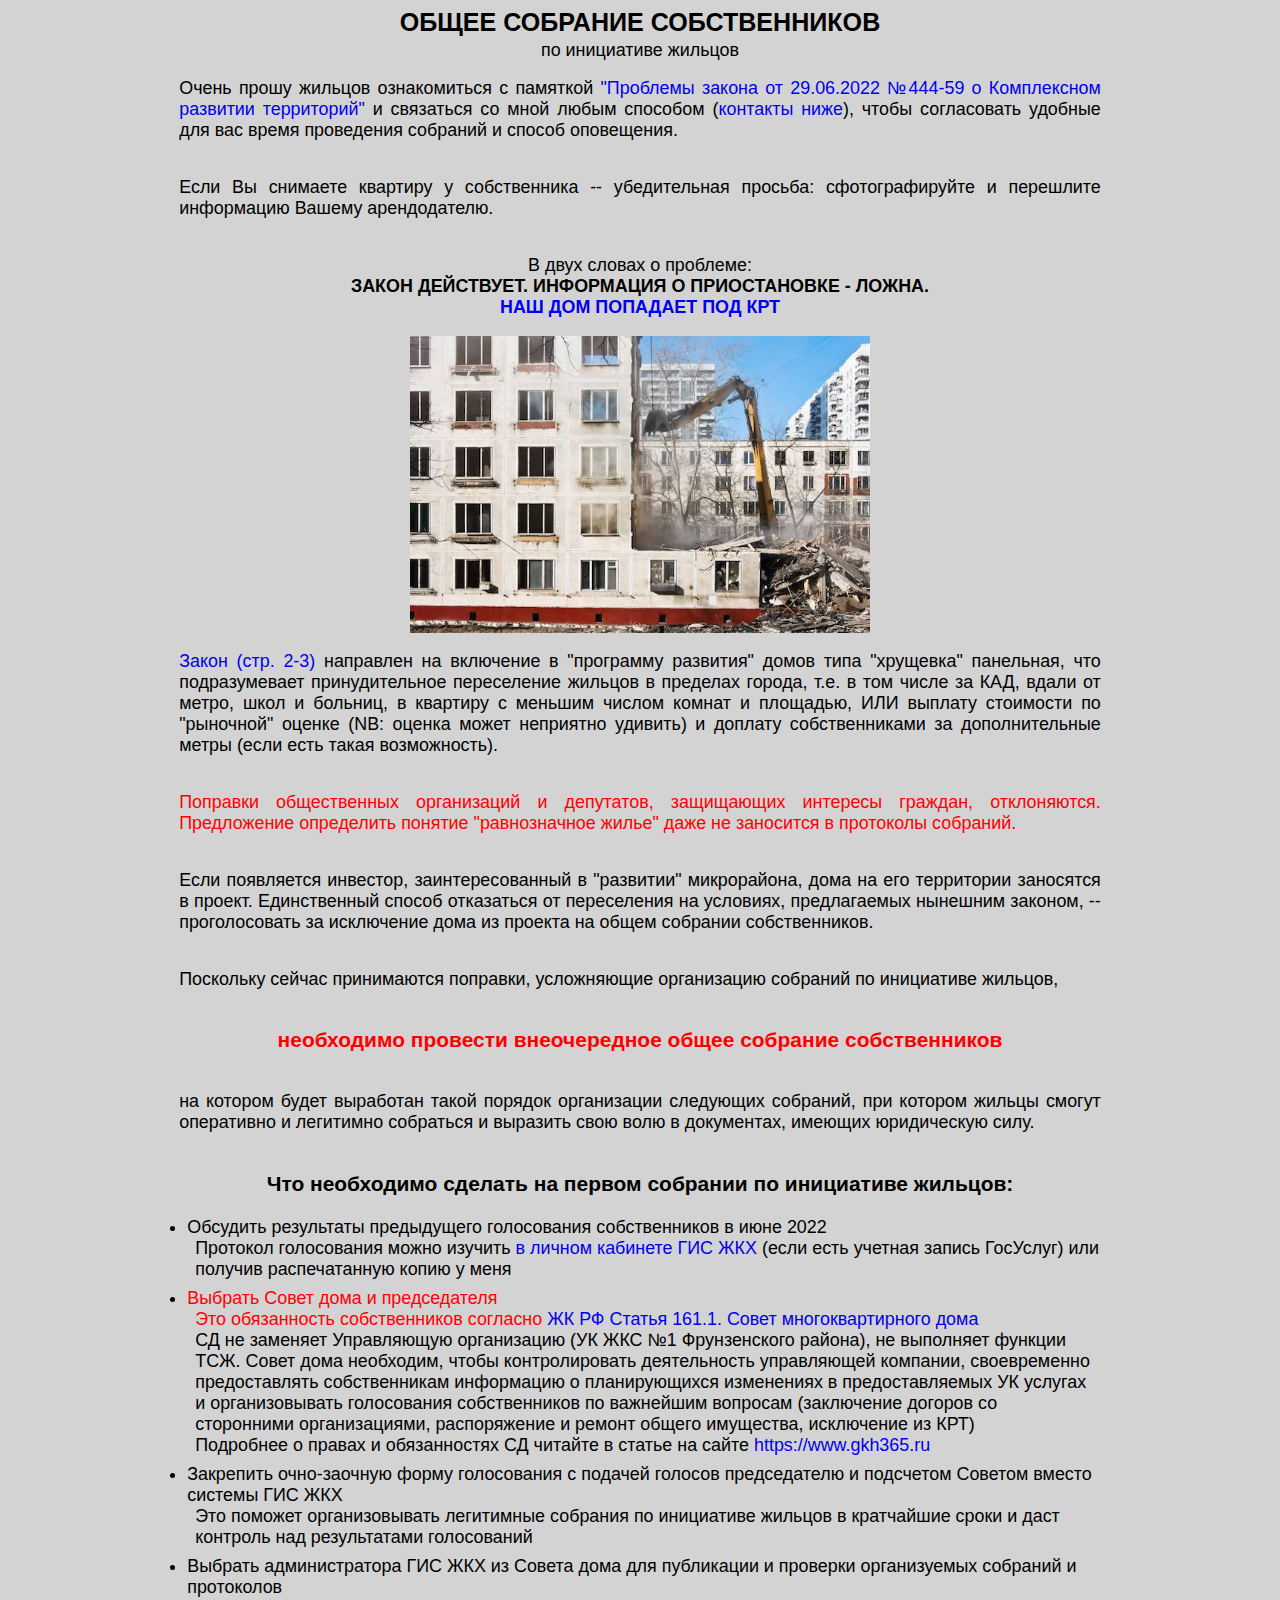
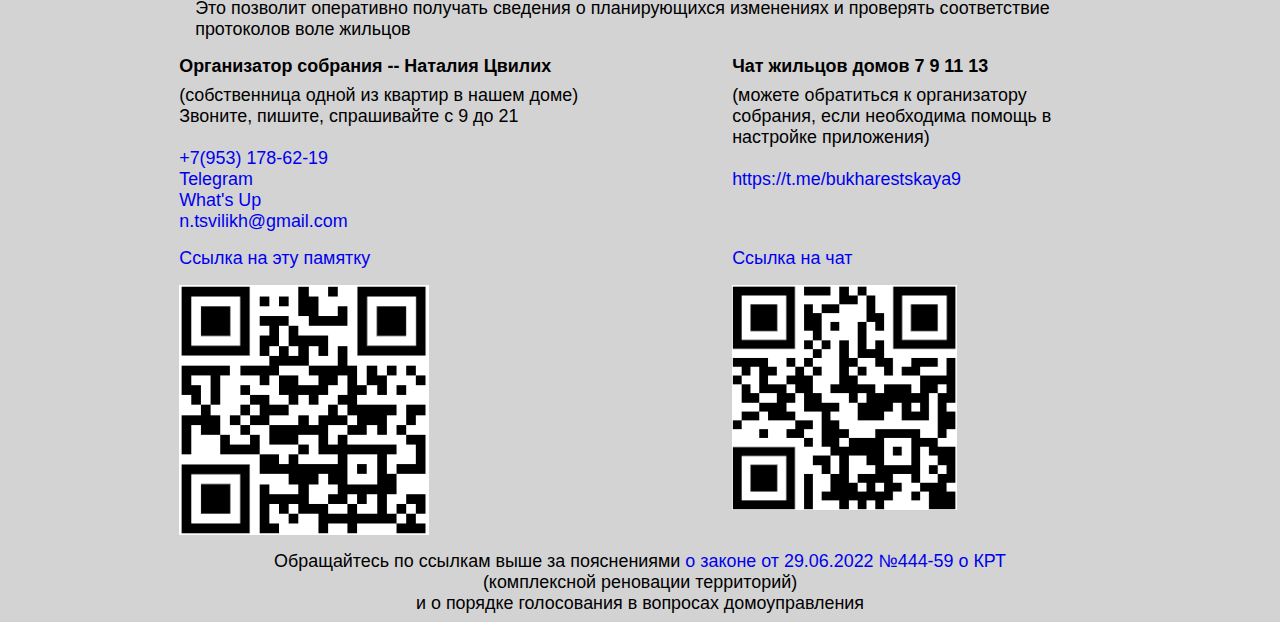
<file: index.html>
<html>
  <head>
    <link rel="stylesheet" href="style.css" />
    <title>ОСС МКД Бухарестская</title>
  </head>
  <body>
    <header>
      <h2>ОБЩЕЕ СОБРАНИЕ СОБСТВЕННИКОВ</h2>
      <div>по инициативе жильцов</div>
    </header>

    <main>
      <section>
        <p>
          Очень прошу жильцов ознакомиться с памяткой
          <a href="note.html"
            >"Проблемы закона от 29.06.2022 №444-59 о Комплексном развитии
            территорий"</a
          >
          и связаться со мной любым способом (<a href="#contacts"
            >контакты ниже</a
          >), чтобы согласовать удобные для вас время проведения собраний и
          способ оповещения.
        </p>

        <p>
          Если Вы снимаете квартиру у собственника -- убедительная просьба:
          сфотографируйте и перешлите информацию Вашему арендодателю.
        </p>

        <p class="center">
          В двух словах о проблеме:<br /><strong
            >ЗАКОН ДЕЙСТВУЕТ. ИНФОРМАЦИЯ О ПРИОСТАНОВКЕ - ЛОЖНА. 
          <br /> <a href="https://gorod.gov.spb.ru/facilities/111655/info/">НАШ ДОМ ПОПАДАЕТ ПОД КРТ</a></strong>
        </p>

        <img class="snos" src="snos.jpg" />

        <p>
          <a href="http://publication.pravo.gov.ru/Document/View/7800202207040011?index=1&rangeSize=1">Закон (стр. 2-3)</a> направлен на включение в "программу развития" 
          домов типа "хрущевка" панельная, что подразумевает принудительное переселение жильцов в
          пределах города, т.е. в том числе за КАД, вдали от метро, школ и
          больниц, в квартиру с меньшим числом комнат и площадью, ИЛИ выплату стоимости по "рыночной" оценке (NB: оценка может неприятно удивить)
          и доплату собственниками за дополнительные метры (если есть такая возможность).
        </p>

        <p class="redtext">
          Поправки общественных организаций и депутатов, защищающих интересы
          граждан, отклоняются. Предложение определить понятие "равнозначное
          жилье" даже не заносится в протоколы собраний.
        </p>

        <p>
          Если появляется инвестор, заинтересованный в "развитии" микрорайона,
          дома на его территории заносятся в проект. Единственный способ
          отказаться от переселения на условиях, предлагаемых нынешним законом,
          -- проголосовать за исключение дома из проекта на общем собрании
          собственников.
        </p>

        <p>
          Поскольку сейчас принимаются поправки, усложняющие организацию
          собраний по инициативе жильцов,
        </p>

        <h3 class="redtext">
          необходимо провести внеочередное общее собрание собственников
        </h3>

        <p>
          на котором будет выработан такой порядок организации следующих
          собраний, при котором жильцы смогут оперативно и легитимно собраться и
          выразить свою волю в документах, имеющих юридическую силу.
        </p>
      </section>

      <section class="print-pagebreak">
        <h3>
          Что необходимо сделать на первом собрании по инициативе жильцов:
        </h3>

        <ul>
          <li>
            <dt>
              Обсудить результаты предыдущего голосования собственников в июне
              2022
            </dt>
            <dd>
              Протокол голосования можно изучить
              <a
                href="https://my.dom.gosuslugi.ru/citizen-cabinet/#!/voting/search?activeTab=3"
                >в личном кабинете ГИС ЖКХ</a
              >
              (если есть учетная запись ГосУслуг) или получив распечатанную
              копию у меня
            </dd>
          </li>
          <li>
            <dt class="redtext">Выбрать Совет дома и председателя</dt>
            <dd>
              <span class="redtext">Это обязанность собственников согласно</span>
              <a
                href="http://www.consultant.ru/document/cons_doc_LAW_51057/fe1095085dbcbb2eb7403182d06c8120a5ca8804/"
                >ЖК РФ Статья 161.1. Совет многоквартирного дома</a
              >
              <br />
              СД не заменяет Управляющую организацию (УК ЖКС №1 Фрунзенского
              района), не выполняет функции ТСЖ. Совет дома необходим, чтобы
              контролировать деятельность управляющей компании, своевременно
              предоставлять собственникам информацию о планирующихся изменениях
              в предоставляемых УК услугах и организовывать голосования
              собственников по важнейшим вопросам (заключение догоров со
              сторонними организациями, распоряжение и ремонт общего имущества,
              исключение из КРТ)
              <br />
              Подробнее о правах и обязанностях СД читайте в статье на сайте
              <a
                href="https://www.gkh365.ru/blog/blog4/sovet-mkd-rol-status-vozmozhnosti-i-otvetstvennost/"
                >https://www.gkh365.ru</a
              >
            </dd>
          </li>
          <li>
            <dt>
              Закрепить очно-заочную форму голосования с подачей голосов
              председателю и подсчетом Советом вместо системы ГИС ЖКХ
            </dt>
            <dd>
              Это поможет организовывать легитимные собрания по инициативе
              жильцов в кратчайшие сроки и даст контроль над результатами
              голосований
            </dd>
          </li>
          <li>
            <dt>
              Выбрать администратора ГИС ЖКХ из Совета дома для публикации и
              проверки организуемых собраний и протоколов
            </dt>
            <dd>
              Это позволит оперативно получать сведения о планирующихся
              изменениях и проверять соответствие протоколов воле жильцов
            </dd>
          </li>
        </ul>
      </section>

      <section id="contacts">
        <div class="links">
          <div class="me">
            <h4>Организатор собрания -- Наталия Цвилих</h4>
            <div>(собственница одной из квартир в нашем доме)</div>
            <div>Звоните, пишите, спрашивайте с 9 до 21</div>

            <br />

            <a href="tel:+79531786219">+7(953) 178-62-19</a>

            <a href="https://t.me/Nnnnn31>Telegram">Telegram</a>

            <a
              href="whatsapp://send?abid=79531786219&text=ОСС%2C%20МКД%2C%20Бухарестская"
              >What's Up</a
            >

            <a href="mailto: n.tsvilikh@gmail.com&subject=ОСС МКД Бухарестская"
              >n.tsvilikh@gmail.com</a
            >
          </div>

          <div class="home">
            <h4>Чат жильцов домов 7 9 11 13</h4>
            <div>
              (можете обратиться к организатору собрания, если необходима помощь
              в настройке приложения)
            </div>

            <br />

            <a href="https://t.me/bukharestskaya9"
              >https://t.me/bukharestskaya9</a
            >
          </div>
        </div>

        <div class="qr">
          <div class="me">
            <a href="https://tcvilikh.github.io">Ссылка на эту памятку</a>
            <img src="note.png" />
          </div>

          <div class="home">
            <a href="https://t.me/bukharestskaya9">Ссылка на чат</a>
            <img src="chat.png" />
          </div>
        </div>

        <div>
          Обращайтесь по ссылкам выше за пояснениями
          <a
            href="http://publication.pravo.gov.ru/Document/View/7800202207040011"
            >о законе от 29.06.2022 №444-59 о КРТ</a
          >
        </div>
        <div>(комплексной реновации территорий)</div>
        <div>и о порядке голосования в вопросах домоуправления</div>
      </section>
    </main>
  </body>
</html>
</file>
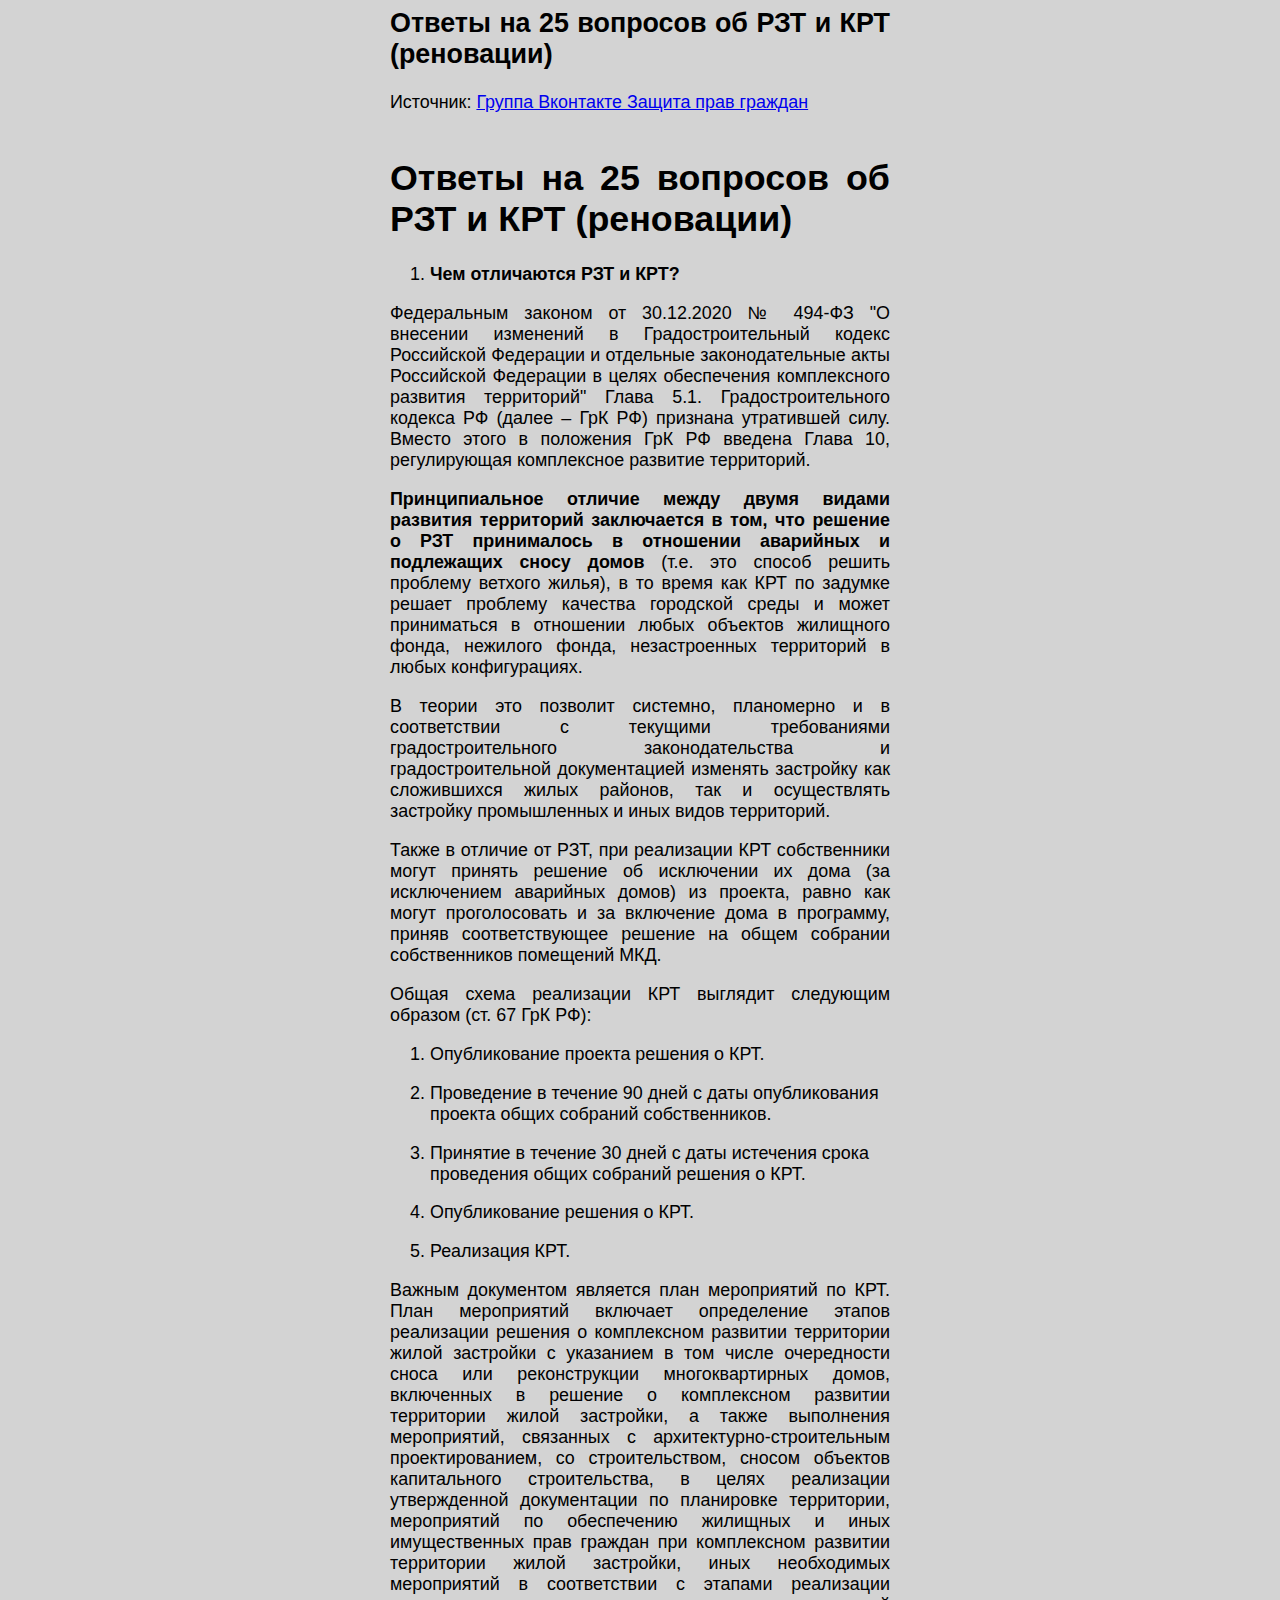
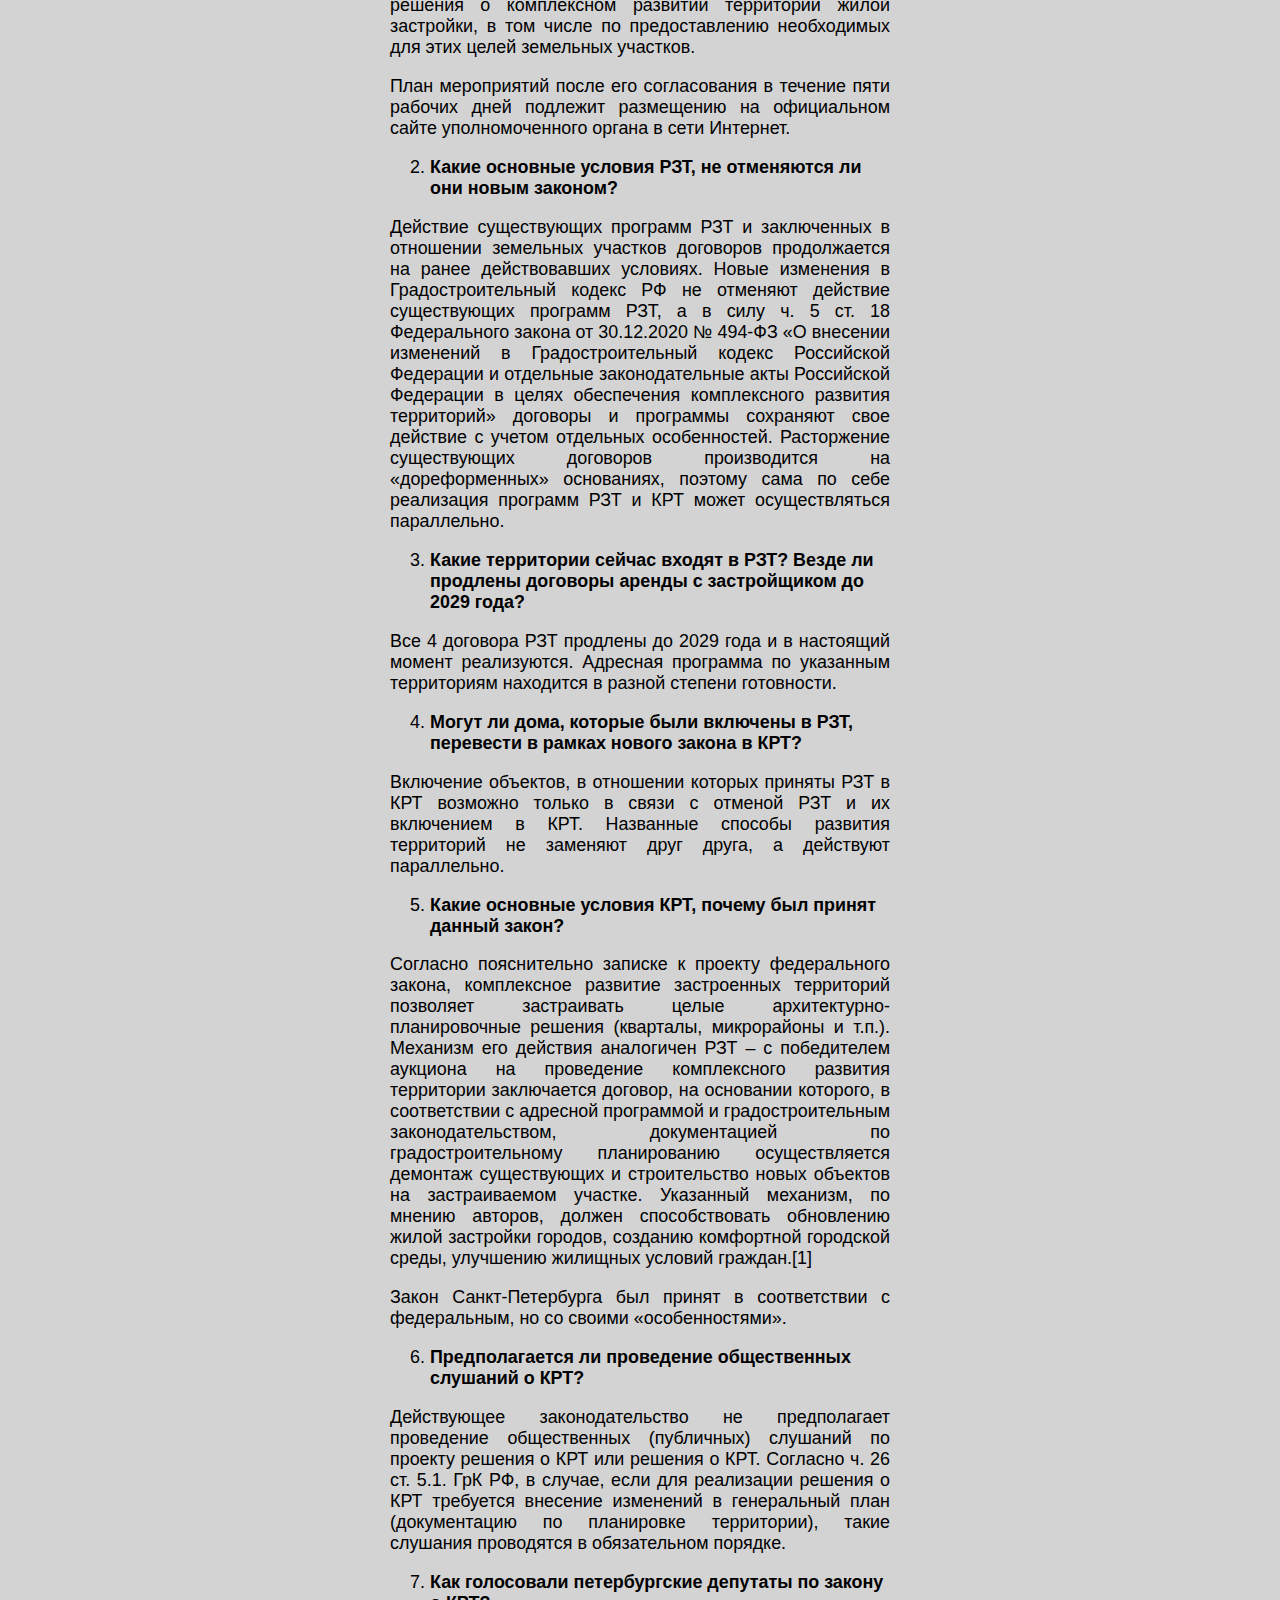
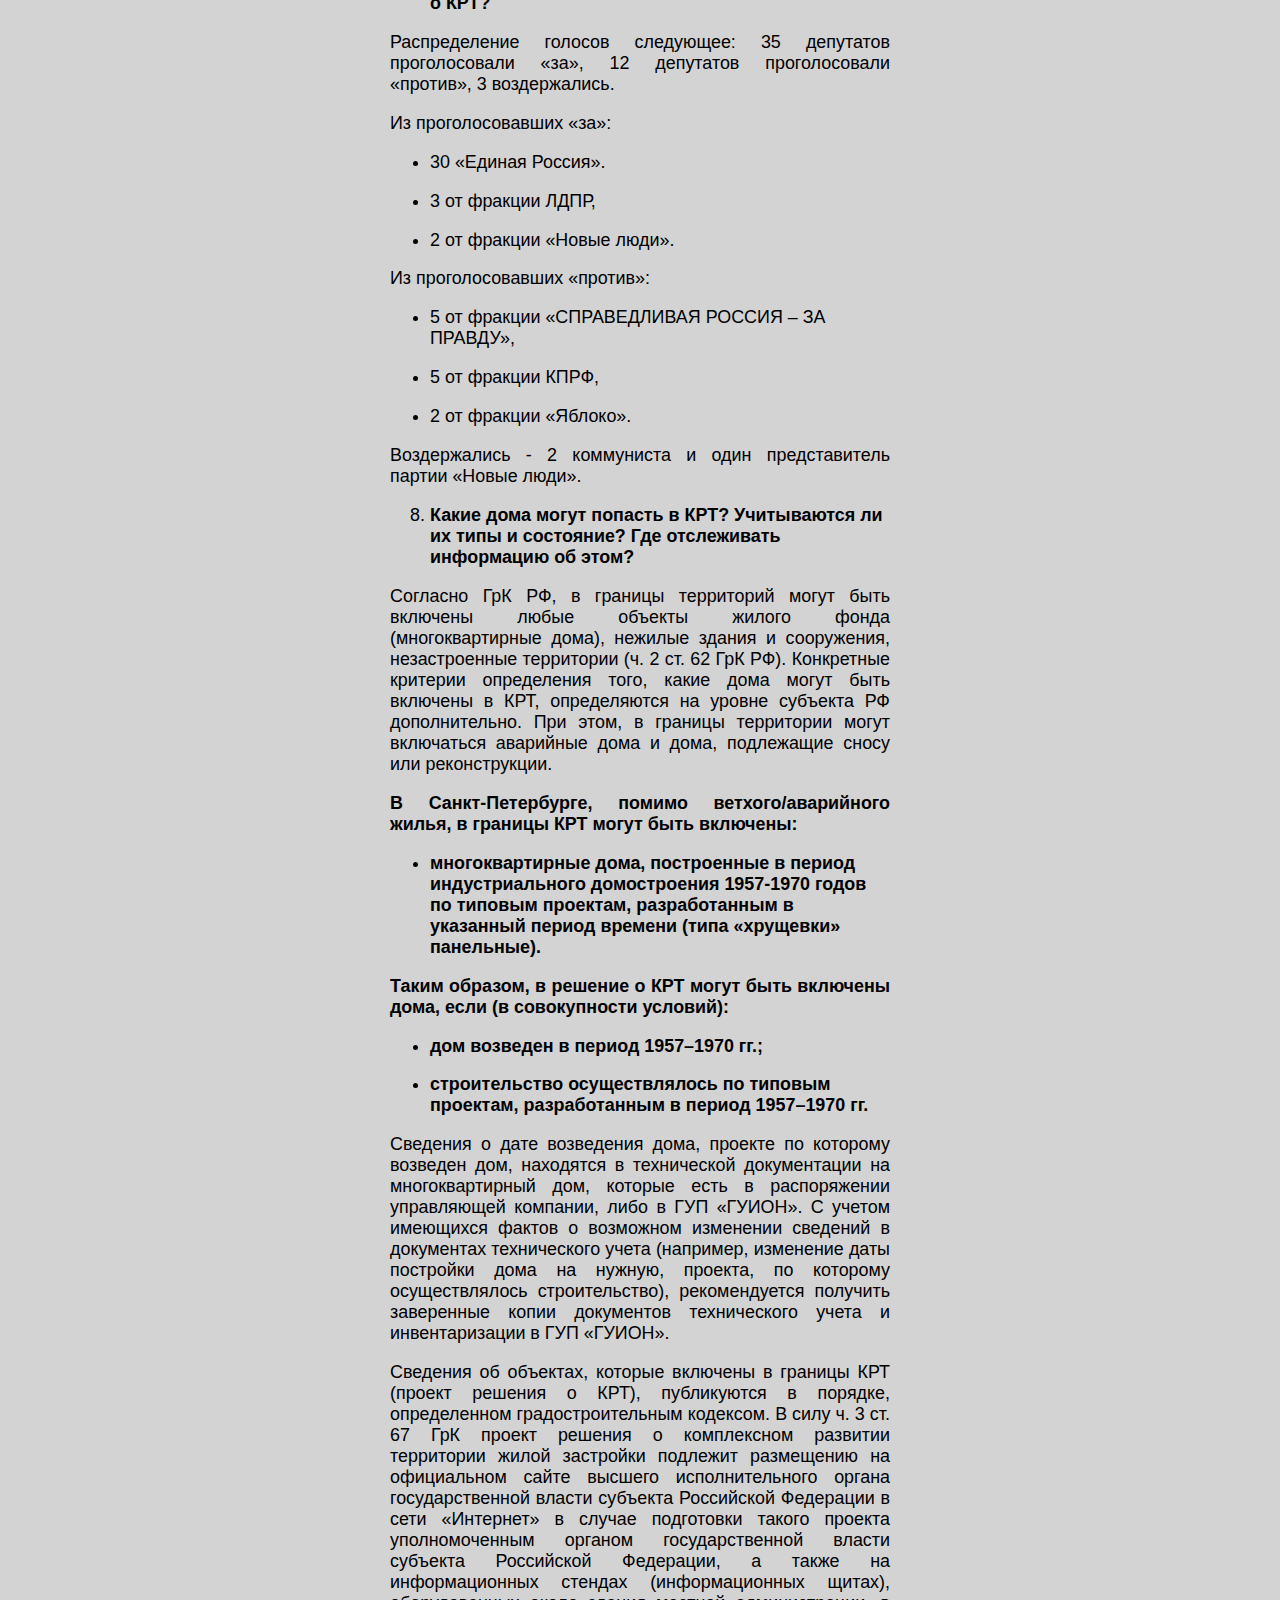
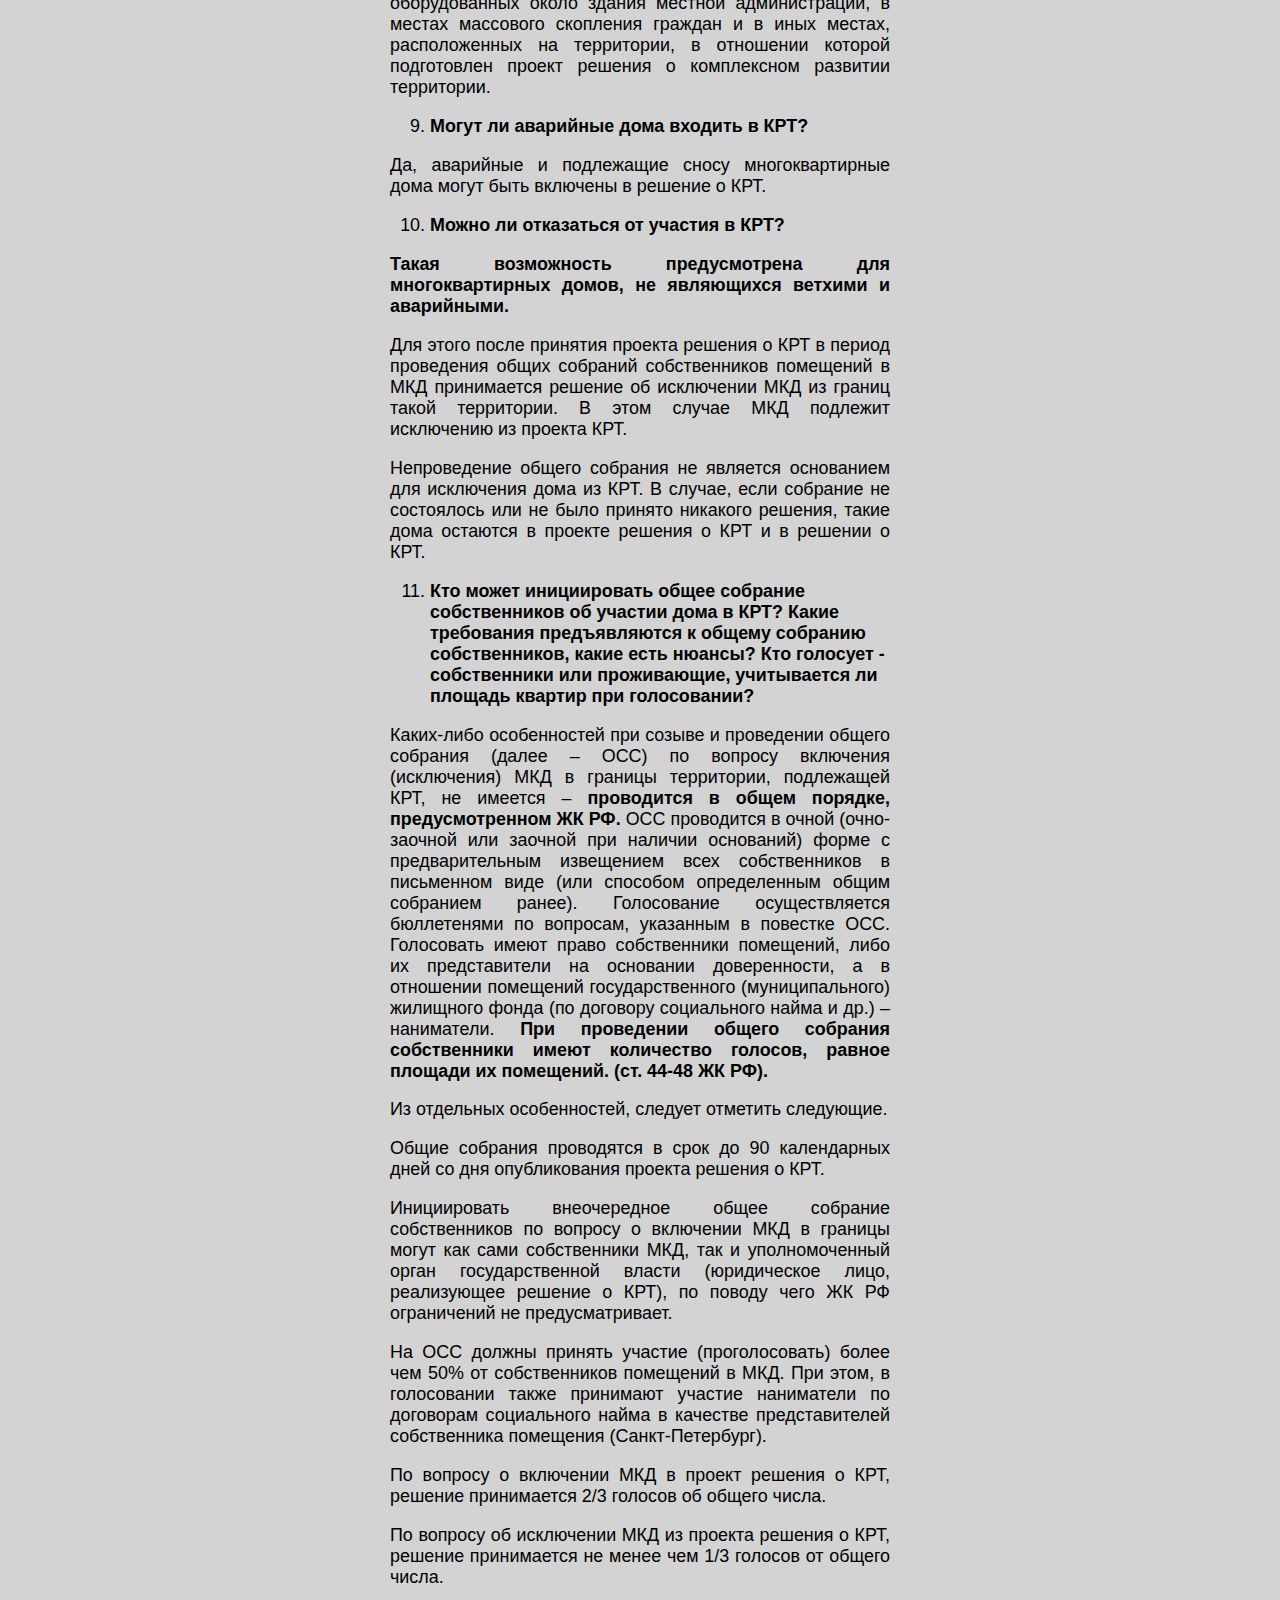
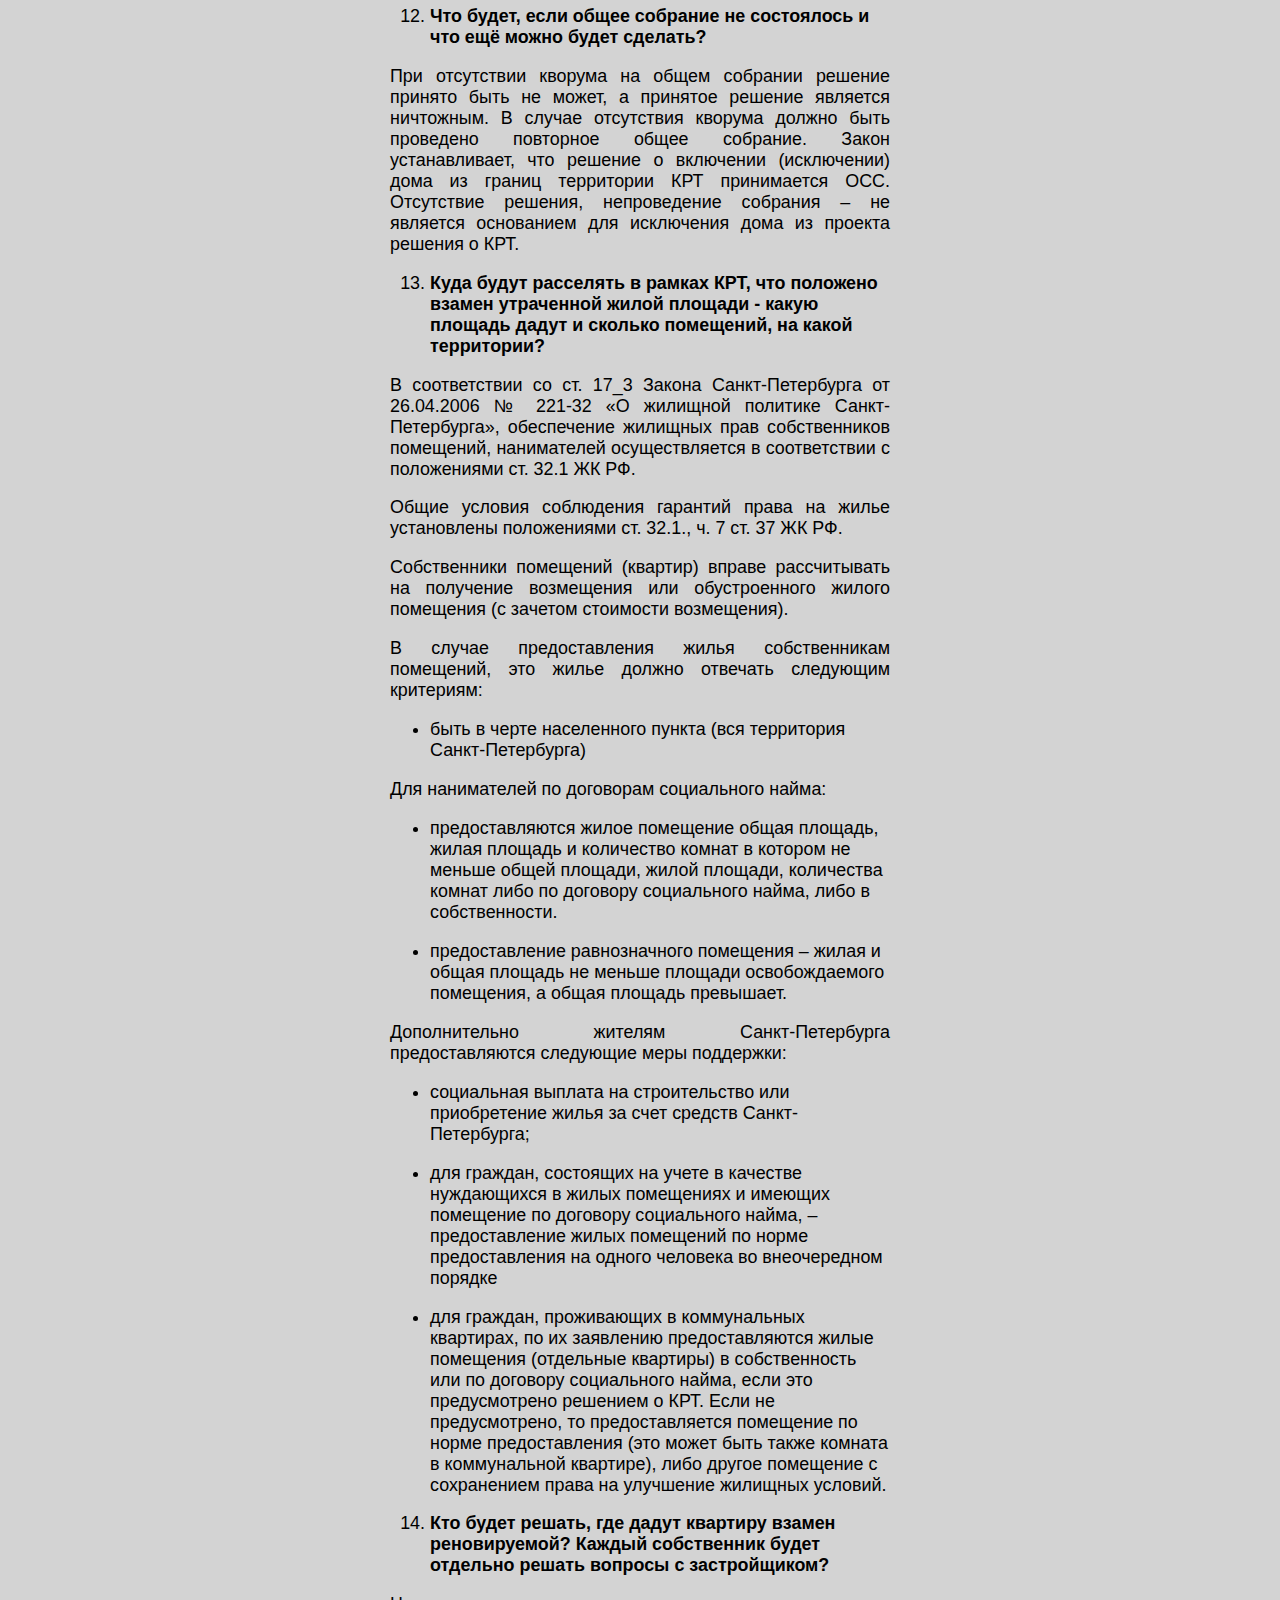
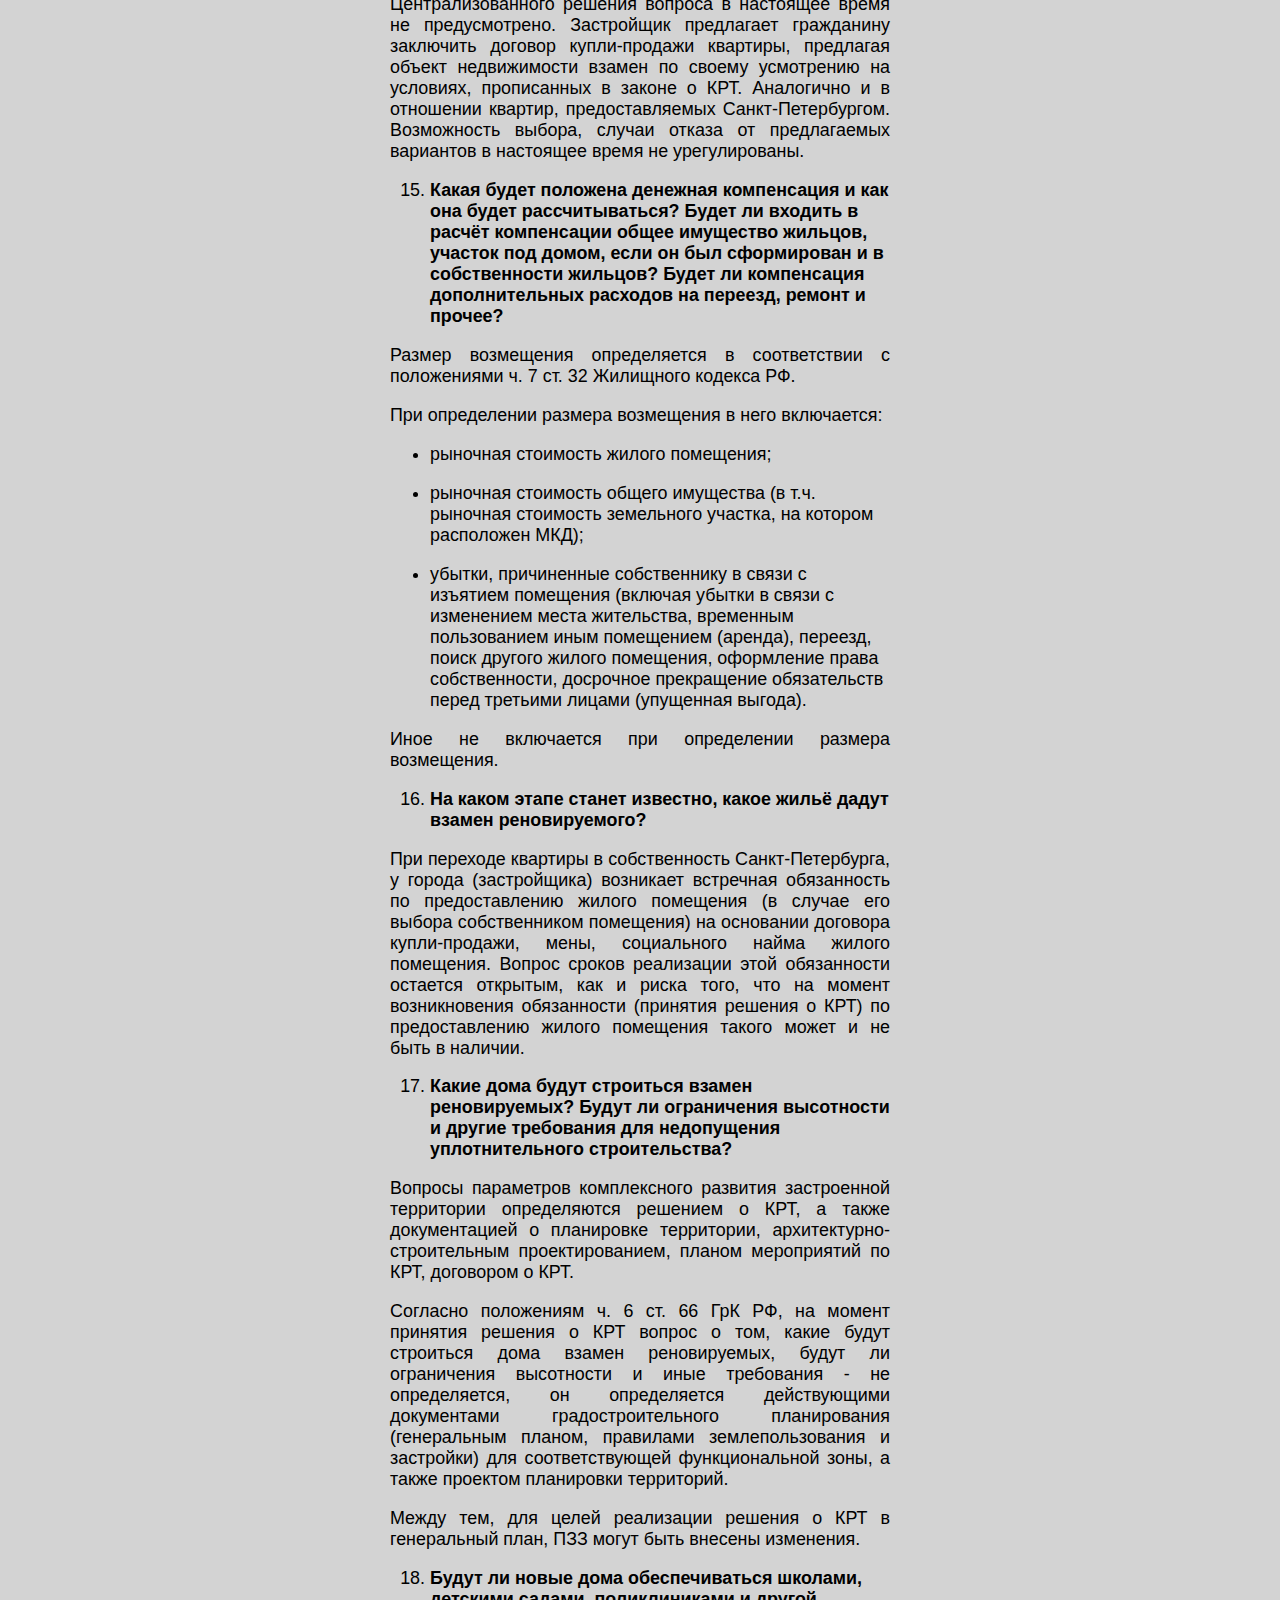
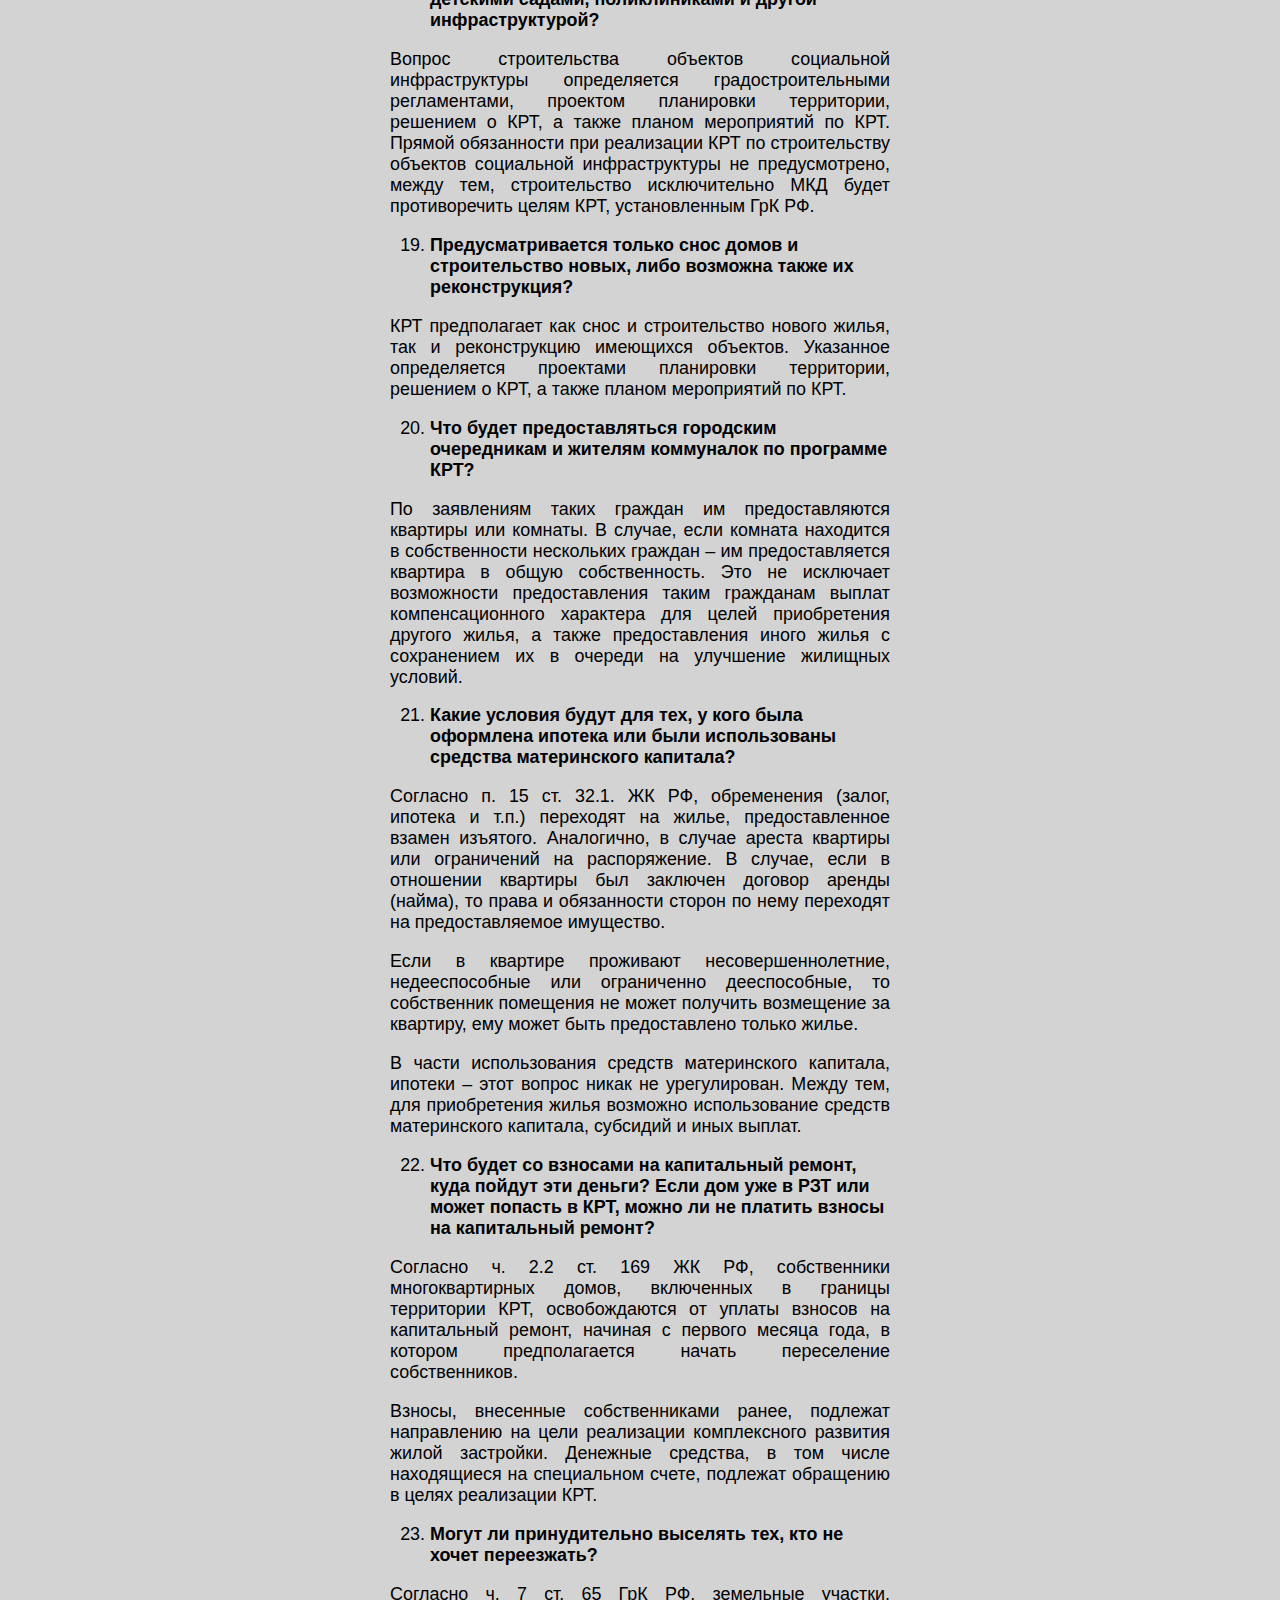
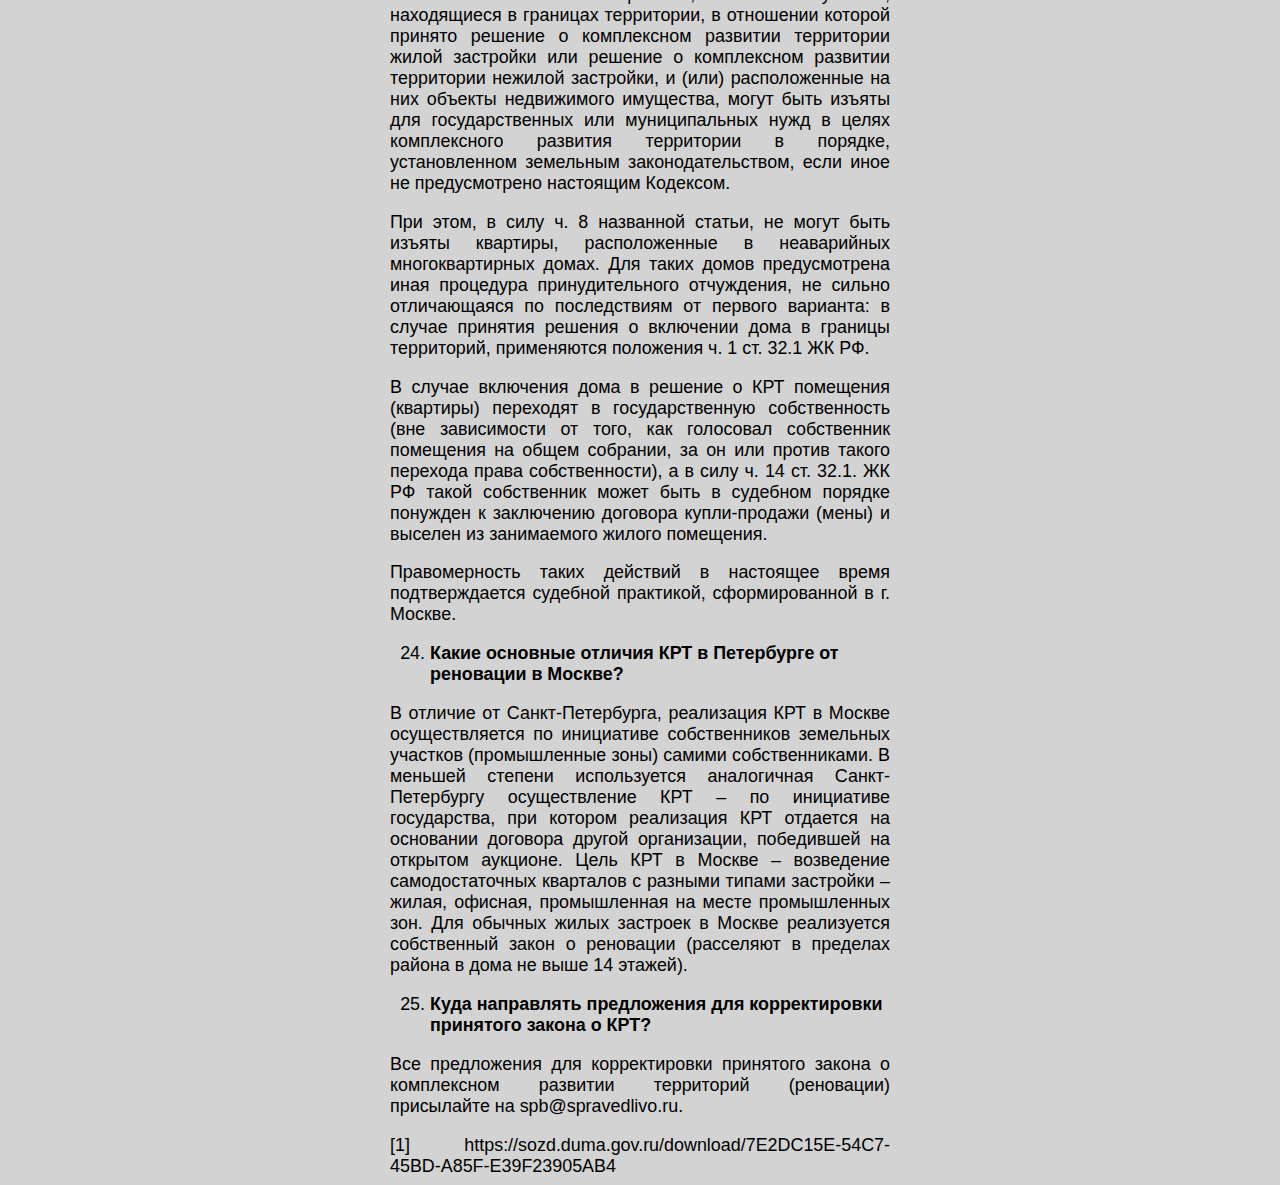
<file: note.html>
<html>
  <head>
<style>

body {
  margin: auto;
  padding: 0.5rem;
  max-width: 500px;
  background-color: #d3d3d3;
  text-align: justify;
  font-family: Arial, Helvetica, sans-serif;
  font-size: 3.4vw;
}
@media (min-width: 500px) {
  body {
    font-size: 1.4vw;
  }
}
header {
  margin-block-end: 0rem;
}
li {
  text-align: left;
}
</style>
    <title>ОСС МКД Бухарестская</title>
  </head>
  <body>
    <header>
      <h2>Ответы на 25 вопросов об РЗТ и КРТ (реновации)</h2>
      <div>
        Источник:
        <a href="https://vk.com/@czpgspb-otvety-na-25-voprosov-ob-rzt-i-krt-renovacii">Группа Вконтакте Защита прав граждан</a>
      </div>
      <br />
    </header>

    <main>
      
         
        <div
          class="article article_view"
          id="article_view_-176834159_117982"
          data-article-url="/@czpgspb-otvety-na-25-voprosov-ob-rzt-i-krt-renovacii"
          data-audio-context="article:-176834159_117982"
          data-visible="1"
        >
          <h1 class="article_decoration_first article_decoration_last">
            Ответы на 25 вопросов об РЗТ и КРТ (реновации)<span
              class="article_anchor_button"
              id="otvety-na-25-voprosov-ob-rzt-i-krt-renovatsii"
            ></span>
          </h1>
          <ol
            class="article_decoration_first article_decoration_last article-list"
            start="1"
          >
            <li class="article-list__item">
              <strong class="">Чем отличаются РЗТ и КРТ? </strong>
            </li>
          </ol>
          <p class="article_decoration_first">
            Федеральным законом от 30.12.2020 № 494-ФЗ "О внесении изменений в
            Градостроительный кодекс Российской Федерации и отдельные
            законодательные акты Российской Федерации в целях обеспечения
            комплексного развития территорий" Глава 5.1. Градостроительного
            кодекса РФ (далее – ГрК РФ) признана утратившей силу. Вместо этого в
            положения ГрК РФ введена Глава 10, регулирующая комплексное развитие
            территорий.
          </p>
          <p class="">
            <strong class=""
              >Принципиальное отличие между двумя видами развития территорий
              заключается в том, что решение о РЗТ принималось в отношении
              аварийных и подлежащих сносу домов</strong
            >
            (т.е. это способ решить проблему ветхого жилья), в то время как КРТ
            по задумке решает проблему качества городской среды и может
            приниматься в отношении любых объектов жилищного фонда, нежилого
            фонда, незастроенных территорий в любых конфигурациях.
          </p>
          <p class="">
            В теории это позволит системно, планомерно и в соответствии с
            текущими требованиями градостроительного законодательства и
            градостроительной документацией изменять застройку как сложившихся
            жилых районов, так и осуществлять застройку промышленных и иных
            видов территорий.
          </p>
          <p class="">
            Также в отличие от РЗТ, при реализации КРТ собственники могут
            принять решение об исключении их дома (за исключением аварийных
            домов) из проекта, равно как могут проголосовать и за включение дома
            в программу, приняв соответствующее решение на общем собрании
            собственников помещений МКД.
          </p>
          <p class="article_decoration_last">
            Общая схема реализации КРТ выглядит следующим образом (ст. 67 ГрК
            РФ):
          </p>
          <ol class="article_decoration_first article-list" start="1">
            <li class="article-list__item">
              Опубликование проекта решения о КРТ.
            </li>
          </ol>
          <ol class="article-list" start="2">
            <li class="article-list__item">
              Проведение в течение 90 дней с даты опубликования проекта общих
              собраний собственников.
            </li>
          </ol>
          <ol class="article-list" start="3">
            <li class="article-list__item">
              Принятие в течение 30 дней с даты истечения срока проведения общих
              собраний решения о КРТ.
            </li>
          </ol>
          <ol class="article-list" start="4">
            <li class="article-list__item">Опубликование решения о КРТ.</li>
          </ol>
          <ol class="article_decoration_last article-list" start="5">
            <li class="article-list__item">Реализация КРТ.</li>
          </ol>
          <p class="article_decoration_first">
            Важным документом является план мероприятий по КРТ. План мероприятий
            включает определение этапов реализации решения о комплексном
            развитии территории жилой застройки с указанием в том числе
            очередности сноса или реконструкции многоквартирных домов,
            включенных в решение о комплексном развитии территории жилой
            застройки, а также выполнения мероприятий, связанных с
            архитектурно-строительным проектированием, со строительством, сносом
            объектов капитального строительства, в целях реализации утвержденной
            документации по планировке территории, мероприятий по обеспечению
            жилищных и иных имущественных прав граждан при комплексном развитии
            территории жилой застройки, иных необходимых мероприятий в
            соответствии с этапами реализации решения о комплексном развитии
            территории жилой застройки, в том числе по предоставлению
            необходимых для этих целей земельных участков.
          </p>
          <p class="article_decoration_last">
            План мероприятий после его согласования в течение пяти рабочих дней
            подлежит размещению на официальном сайте уполномоченного органа в
            сети Интернет.
          </p>
          <ol
            class="article_decoration_first article_decoration_last article-list"
            start="2"
          >
            <li class="article-list__item">
              <strong class=""
                >Какие основные условия РЗТ, не отменяются ли они новым
                законом?</strong
              >
            </li>
          </ol>
          <p class="article_decoration_first article_decoration_last">
            Действие существующих программ РЗТ и заключенных в отношении
            земельных участков договоров продолжается на ранее действовавших
            условиях. Новые изменения в Градостроительный кодекс РФ не отменяют
            действие существующих программ РЗТ, а в силу ч. 5 ст. 18
            Федерального закона от 30.12.2020 № 494-ФЗ «О внесении изменений в
            Градостроительный кодекс Российской Федерации и отдельные
            законодательные акты Российской Федерации в целях обеспечения
            комплексного развития территорий» договоры и программы сохраняют
            свое действие с учетом отдельных особенностей. Расторжение
            существующих договоров производится на «дореформенных» основаниях,
            поэтому сама по себе реализация программ РЗТ и КРТ может
            осуществляться параллельно.
          </p>
          <ol
            class="article_decoration_first article_decoration_last article-list"
            start="3"
          >
            <li class="article-list__item">
              <strong class=""
                >Какие территории сейчас входят в РЗТ? Везде ли продлены
                договоры аренды с застройщиком до 2029 года?
              </strong>
            </li>
          </ol>
          <p class="article_decoration_first article_decoration_last">
            Все 4 договора РЗТ продлены до 2029 года и в настоящий момент
            реализуются. Адресная программа по указанным территориям находится в
            разной степени готовности.
          </p>
          <ol
            class="article_decoration_first article_decoration_last article-list"
            start="4"
          >
            <li class="article-list__item">
              <strong class=""
                >Могут ли дома, которые были включены в РЗТ, перевести в рамках
                нового закона в КРТ?</strong
              >
            </li>
          </ol>
          <p class="article_decoration_first article_decoration_last">
            Включение объектов, в отношении которых приняты РЗТ в КРТ возможно
            только в связи с отменой РЗТ и их включением в КРТ. Названные
            способы развития территорий не заменяют друг друга, а действуют
            параллельно.
          </p>
          <ol
            class="article_decoration_first article_decoration_last article-list"
            start="5"
          >
            <li class="article-list__item">
              <strong class=""
                >Какие основные условия КРТ, почему был принят данный
                закон?</strong
              >
            </li>
          </ol>
          <p class="article_decoration_first">
            Согласно пояснительно записке к проекту федерального закона,
            комплексное развитие застроенных территорий позволяет застраивать
            целые архитектурно-планировочные решения (кварталы, микрорайоны и
            т.п.). Механизм его действия аналогичен РЗТ – с победителем аукциона
            на проведение комплексного развития территории заключается договор,
            на основании которого, в соответствии с адресной программой и
            градостроительным законодательством, документацией по
            градостроительному планированию осуществляется демонтаж существующих
            и строительство новых объектов на застраиваемом участке. Указанный
            механизм, по мнению авторов, должен способствовать обновлению жилой
            застройки городов, созданию комфортной городской среды, улучшению
            жилищных условий граждан.[1]
          </p>
          <p class="article_decoration_last">
            Закон Санкт-Петербурга был принят в соответствии с федеральным, но
            со своими «особенностями».
          </p>
          <ol
            class="article_decoration_first article_decoration_last article-list"
            start="6"
          >
            <li class="article-list__item">
              <strong class=""
                >Предполагается ли проведение общественных слушаний о
                КРТ?</strong
              >
            </li>
          </ol>
          <p class="article_decoration_first article_decoration_last">
            Действующее законодательство не предполагает проведение общественных
            (публичных) слушаний по проекту решения о КРТ или решения о КРТ.
            Согласно ч. 26 ст. 5.1. ГрК РФ, в случае, если для реализации
            решения о КРТ требуется внесение изменений в генеральный план
            (документацию по планировке территории), такие слушания проводятся в
            обязательном порядке.
          </p>
          <ol
            class="article_decoration_first article_decoration_last article-list"
            start="7"
          >
            <li class="article-list__item">
              <strong class=""
                >Как голосовали петербургские депутаты по закону о КРТ?</strong
              >
            </li>
          </ol>
          <p class="article_decoration_first">
            Распределение голосов следующее: 35 депутатов проголосовали «за», 12
            депутатов проголосовали «против», 3 воздержались.
          </p>
          <p class="article_decoration_last">Из проголосовавших «за»:</p>
          <ul class="article_decoration_first article-list">
            <li class="article-list__item">30 «Единая Россия».</li>
          </ul>
          <ul class="article-list">
            <li class="article-list__item">3 от фракции ЛДПР,</li>
          </ul>
          <ul class="article_decoration_last article-list">
            <li class="article-list__item">2 от фракции «Новые люди».</li>
          </ul>
          <p class="article_decoration_first article_decoration_last">
            Из проголосовавших «против»:
          </p>
          <ul class="article_decoration_first article-list">
            <li class="article-list__item">
              5 от фракции «СПРАВЕДЛИВАЯ РОССИЯ – ЗА ПРАВДУ»,
            </li>
          </ul>
          <ul class="article-list">
            <li class="article-list__item">5 от фракции КПРФ,</li>
          </ul>
          <ul class="article_decoration_last article-list">
            <li class="article-list__item">2 от фракции «Яблоко».</li>
          </ul>
          <p class="article_decoration_first article_decoration_last">
            Воздержались - 2 коммуниста и один представитель партии «Новые
            люди».
          </p>
          <ol
            class="article_decoration_first article_decoration_last article-list"
            start="8"
          >
            <li class="article-list__item">
              <strong class=""
                >Какие дома могут попасть в КРТ? Учитываются ли их типы и
                состояние? Где отслеживать информацию об этом?</strong
              >
            </li>
          </ol>
          <p class="article_decoration_first">
            Согласно ГрК РФ, в границы территорий могут быть включены любые
            объекты жилого фонда (многоквартирные дома), нежилые здания и
            сооружения, незастроенные территории (ч. 2 ст. 62 ГрК РФ).
            Конкретные критерии определения того, какие дома могут быть включены
            в КРТ, определяются на уровне субъекта РФ дополнительно. При этом, в
            границы территории могут включаться аварийные дома и дома,
            подлежащие сносу или реконструкции.
          </p>
          <p class="article_decoration_last">
            <strong class=""
              >В Санкт-Петербурге, помимо ветхого/аварийного жилья, в границы
              КРТ могут быть включены:</strong
            >
          </p>
          <ul
            class="article_decoration_first article_decoration_last article-list"
          >
            <li class="article-list__item">
              <strong class=""
                >многоквартирные дома, построенные в период индустриального
                домостроения 1957-1970 годов по типовым проектам, разработанным
                в указанный период времени (типа «хрущевки» панельные).</strong
              >
            </li>
          </ul>
          <p class="article_decoration_first article_decoration_last">
            <strong class=""
              >Таким образом, в решение о КРТ могут быть включены дома, если (в
              совокупности условий):</strong
            >
          </p>
          <ul class="article_decoration_first article-list">
            <li class="article-list__item">
              <strong class="">дом возведен в период 1957–1970 гг.;</strong>
            </li>
          </ul>
          <ul class="article_decoration_last article-list">
            <li class="article-list__item">
              <strong class=""
                >строительство осуществлялось по типовым проектам, разработанным
                в период 1957–1970 гг.</strong
              >
            </li>
          </ul>
          <p class="article_decoration_first">
            Сведения о дате возведения дома, проекте по которому возведен дом,
            находятся в технической документации на многоквартирный дом, которые
            есть в распоряжении управляющей компании, либо в ГУП «ГУИОН». С
            учетом имеющихся фактов о возможном изменении сведений в документах
            технического учета (например, изменение даты постройки дома на
            нужную, проекта, по которому осуществлялось строительство),
            рекомендуется получить заверенные копии документов технического
            учета и инвентаризации в ГУП «ГУИОН».
          </p>
          <p class="article_decoration_last">
            Сведения об объектах, которые включены в границы КРТ (проект решения
            о КРТ), публикуются в порядке, определенном градостроительным
            кодексом. В силу ч. 3 ст. 67 ГрК проект решения о комплексном
            развитии территории жилой застройки подлежит размещению на
            официальном сайте высшего исполнительного органа государственной
            власти субъекта Российской Федерации в сети «Интернет» в случае
            подготовки такого проекта уполномоченным органом государственной
            власти субъекта Российской Федерации, а также на информационных
            стендах (информационных щитах), оборудованных около здания местной
            администрации, в местах массового скопления граждан и в иных местах,
            расположенных на территории, в отношении которой подготовлен проект
            решения о комплексном развитии территории.
          </p>
          <ol
            class="article_decoration_first article_decoration_last article-list"
            start="9"
          >
            <li class="article-list__item">
              <strong class="">Могут ли аварийные дома входить в КРТ?</strong>
            </li>
          </ol>
          <p class="article_decoration_first article_decoration_last">
            Да, аварийные и подлежащие сносу многоквартирные дома могут быть
            включены в решение о КРТ.
          </p>
          <ol
            class="article_decoration_first article_decoration_last article-list"
            start="10"
          >
            <li class="article-list__item">
              <strong class="">Можно ли отказаться от участия в КРТ? </strong>
            </li>
          </ol>
          <p class="article_decoration_first">
            <strong class=""
              >Такая возможность предусмотрена для многоквартирных домов, не
              являющихся ветхими и аварийными.
            </strong>
          </p>
          <p class="">
            Для этого после принятия проекта решения о КРТ в период проведения
            общих собраний собственников помещений в МКД принимается решение об
            исключении МКД из границ такой территории. В этом случае МКД
            подлежит исключению из проекта КРТ.
          </p>
          <p class="article_decoration_last">
            Непроведение общего собрания не является основанием для исключения
            дома из КРТ. В случае, если собрание не состоялось или не было
            принято никакого решения, такие дома остаются в проекте решения о
            КРТ и в решении о КРТ.
          </p>
          <ol
            class="article_decoration_first article_decoration_last article-list"
            start="11"
          >
            <li class="article-list__item">
              <strong class=""
                >Кто может инициировать общее собрание собственников об участии
                дома в КРТ? Какие требования предъявляются к общему собранию
                собственников, какие есть нюансы? Кто голосует - собственники
                или проживающие, учитывается ли площадь квартир при
                голосовании?</strong
              >
            </li>
          </ol>
          <p class="article_decoration_first">
            Каких-либо особенностей при созыве и проведении общего собрания
            (далее – ОСС) по вопросу включения (исключения) МКД в границы
            территории, подлежащей КРТ, не имеется –
            <strong class=""
              >проводится в общем порядке, предусмотренном ЖК РФ.</strong
            >
            ОСС проводится в очной (очно-заочной или заочной при наличии
            оснований) форме с предварительным извещением всех собственников в
            письменном виде (или способом определенным общим собранием ранее).
            Голосование осуществляется бюллетенями по вопросам, указанным в
            повестке ОСС. Голосовать имеют право собственники помещений, либо их
            представители на основании доверенности, а в отношении помещений
            государственного (муниципального) жилищного фонда (по договору
            социального найма и др.) – наниматели.
            <strong class=""
              >При проведении общего собрания собственники имеют количество
              голосов, равное площади их помещений. (ст. 44-48 ЖК РФ).</strong
            >
          </p>
          <p class="">Из отдельных особенностей, следует отметить следующие.</p>
          <p class="">
            Общие собрания проводятся в срок до 90 календарных дней со дня
            опубликования проекта решения о КРТ.
          </p>
          <p class="">
            Инициировать внеочередное общее собрание собственников по вопросу о
            включении МКД в границы могут как сами собственники МКД, так и
            уполномоченный орган государственной власти (юридическое лицо,
            реализующее решение о КРТ), по поводу чего ЖК РФ ограничений не
            предусматривает.
          </p>
          <p class="">
            На ОСС должны принять участие (проголосовать) более чем 50% от
            собственников помещений в МКД. При этом, в голосовании также
            принимают участие наниматели по договорам социального найма в
            качестве представителей собственника помещения (Санкт-Петербург).
          </p>
          <p class="">
            По вопросу о включении МКД в проект решения о КРТ, решение
            принимается 2/3 голосов об общего числа.
          </p>
          <p class="article_decoration_last">
            По вопросу об исключении МКД из проекта решения о КРТ, решение
            принимается не менее чем 1/3 голосов от общего числа.
          </p>
          <ol
            class="article_decoration_first article_decoration_last article-list"
            start="12"
          >
            <li class="article-list__item">
              <strong class=""
                >Что будет, если общее собрание не состоялось и что ещё можно
                будет сделать?</strong
              >
            </li>
          </ol>
          <p class="article_decoration_first article_decoration_last">
            При отсутствии кворума на общем собрании решение принято быть не
            может, а принятое решение является ничтожным. В случае отсутствия
            кворума должно быть проведено повторное общее собрание. Закон
            устанавливает, что решение о включении (исключении) дома из границ
            территории КРТ принимается ОСС. Отсутствие решения, непроведение
            собрания – не является основанием для исключения дома из проекта
            решения о КРТ.
          </p>
          <ol
            class="article_decoration_first article_decoration_last article-list"
            start="13"
          >
            <li class="article-list__item">
              <strong class=""
                >Куда будут расселять в рамках КРТ, что положено взамен
                утраченной жилой площади - какую площадь дадут и сколько
                помещений, на какой территории?</strong
              >
            </li>
          </ol>
          <p class="article_decoration_first">
            В соответствии со ст. 17_3 Закона Санкт-Петербурга от 26.04.2006 №
            221-32 «О жилищной политике Санкт-Петербурга», обеспечение жилищных
            прав собственников помещений, нанимателей осуществляется в
            соответствии с положениями ст. 32.1 ЖК РФ.
          </p>
          <p class="">
            Общие условия соблюдения гарантий права на жилье установлены
            положениями ст. 32.1., ч. 7 ст. 37 ЖК РФ.
          </p>
          <p class="">
            Собственники помещений (квартир) вправе рассчитывать на получение
            возмещения или обустроенного жилого помещения (с зачетом стоимости
            возмещения).
          </p>
          <p class="article_decoration_last">
            В случае предоставления жилья собственникам помещений, это жилье
            должно отвечать следующим критериям:
          </p>
          <ul
            class="article_decoration_first article_decoration_last article-list"
          >
            <li class="article-list__item">
              быть в черте населенного пункта (вся территория Санкт-Петербурга)
            </li>
          </ul>
          <p class="article_decoration_first article_decoration_last">
            Для нанимателей по договорам социального найма:
          </p>
          <ul class="article_decoration_first article-list">
            <li class="article-list__item">
              предоставляются жилое помещение общая площадь, жилая площадь и
              количество комнат в котором не меньше общей площади, жилой
              площади, количества комнат либо по договору социального найма,
              либо в собственности.
            </li>
          </ul>
          <ul class="article_decoration_last article-list">
            <li class="article-list__item">
              предоставление равнозначного помещения – жилая и общая площадь не
              меньше площади освобождаемого помещения, а общая площадь
              превышает.
            </li>
          </ul>
          <p class="article_decoration_first article_decoration_last">
            Дополнительно жителям Санкт-Петербурга предоставляются следующие
            меры поддержки:
          </p>
          <ul class="article_decoration_first article-list">
            <li class="article-list__item">
              социальная выплата на строительство или приобретение жилья за счет
              средств Санкт-Петербурга;
            </li>
          </ul>
          <ul class="article-list">
            <li class="article-list__item">
              для граждан, состоящих на учете в качестве нуждающихся в жилых
              помещениях и имеющих помещение по договору социального найма, –
              предоставление жилых помещений по норме предоставления на одного
              человека во внеочередном порядке
            </li>
          </ul>
          <ul class="article_decoration_last article-list">
            <li class="article-list__item">
              для граждан, проживающих в коммунальных квартирах, по их заявлению
              предоставляются жилые помещения (отдельные квартиры) в
              собственность или по договору социального найма, если это
              предусмотрено решением о КРТ. Если не предусмотрено, то
              предоставляется помещение по норме предоставления (это может быть
              также комната в коммунальной квартире), либо другое помещение с
              сохранением права на улучшение жилищных условий.
            </li>
          </ul>
          <ol
            class="article_decoration_first article_decoration_last article-list"
            start="14"
          >
            <li class="article-list__item">
              <strong class=""
                >Кто будет решать, где дадут квартиру взамен реновируемой?
                Каждый собственник будет отдельно решать вопросы с
                застройщиком?</strong
              >
            </li>
          </ol>
          <p class="article_decoration_first article_decoration_last">
            Централизованного решения вопроса в настоящее время не
            предусмотрено. Застройщик предлагает гражданину заключить договор
            купли-продажи квартиры, предлагая объект недвижимости взамен по
            своему усмотрению на условиях, прописанных в законе о КРТ.
            Аналогично и в отношении квартир, предоставляемых Санкт-Петербургом.
            Возможность выбора, случаи отказа от предлагаемых вариантов в
            настоящее время не урегулированы.
          </p>
          <ol
            class="article_decoration_first article_decoration_last article-list"
            start="15"
          >
            <li class="article-list__item">
              <strong class=""
                >Какая будет положена денежная компенсация и как она будет
                рассчитываться? Будет ли входить в расчёт компенсации общее
                имущество жильцов, участок под домом, если он был сформирован и
                в собственности жильцов? Будет ли компенсация дополнительных
                расходов на переезд, ремонт и прочее?</strong
              >
            </li>
          </ol>
          <p class="article_decoration_first">
            Размер возмещения определяется в соответствии с положениями ч. 7 ст.
            32 Жилищного кодекса РФ.
          </p>
          <p class="article_decoration_last">
            При определении размера возмещения в него включается:
          </p>
          <ul class="article_decoration_first article-list">
            <li class="article-list__item">
              рыночная стоимость жилого помещения;
            </li>
          </ul>
          <ul class="article-list">
            <li class="article-list__item">
              рыночная стоимость общего имущества (в т.ч. рыночная стоимость
              земельного участка, на котором расположен МКД);
            </li>
          </ul>
          <ul class="article_decoration_last article-list">
            <li class="article-list__item">
              убытки, причиненные собственнику в связи с изъятием помещения
              (включая убытки в связи с изменением места жительства, временным
              пользованием иным помещением (аренда), переезд, поиск другого
              жилого помещения, оформление права собственности, досрочное
              прекращение обязательств перед третьими лицами (упущенная выгода).
            </li>
          </ul>
          <p class="article_decoration_first article_decoration_last">
            Иное не включается при определении размера возмещения.
          </p>
          <ol
            class="article_decoration_first article_decoration_last article-list"
            start="16"
          >
            <li class="article-list__item">
              <strong class=""
                >На каком этапе станет известно, какое жильё дадут взамен
                реновируемого?</strong
              >
            </li>
          </ol>
          <p class="article_decoration_first article_decoration_last">
            При переходе квартиры в собственность Санкт-Петербурга, у города
            (застройщика) возникает встречная обязанность по предоставлению
            жилого помещения (в случае его выбора собственником помещения) на
            основании договора купли-продажи, мены, социального найма жилого
            помещения. Вопрос сроков реализации этой обязанности остается
            открытым, как и риска того, что на момент возникновения обязанности
            (принятия решения о КРТ) по предоставлению жилого помещения такого
            может и не быть в наличии.
          </p>
          <ol
            class="article_decoration_first article_decoration_last article-list"
            start="17"
          >
            <li class="article-list__item">
              <strong class=""
                >Какие дома будут строиться взамен реновируемых? Будут ли
                ограничения высотности и другие требования для недопущения
                уплотнительного строительства?</strong
              >
            </li>
          </ol>
          <p class="article_decoration_first">
            Вопросы параметров комплексного развития застроенной территории
            определяются решением о КРТ, а также документацией о планировке
            территории, архитектурно-строительным проектированием, планом
            мероприятий по КРТ, договором о КРТ.
          </p>
          <p class="">
            Согласно положениям ч. 6 ст. 66 ГрК РФ, на момент принятия решения о
            КРТ вопрос о том, какие будут строиться дома взамен реновируемых,
            будут ли ограничения высотности и иные требования - не определяется,
            он определяется действующими документами градостроительного
            планирования (генеральным планом, правилами землепользования и
            застройки) для соответствующей функциональной зоны, а также проектом
            планировки территорий.
          </p>
          <p class="article_decoration_last">
            Между тем, для целей реализации решения о КРТ в генеральный план,
            ПЗЗ могут быть внесены изменения.
          </p>
          <ol
            class="article_decoration_first article_decoration_last article-list"
            start="18"
          >
            <li class="article-list__item">
              <strong class=""
                >Будут ли новые дома обеспечиваться школами, детскими садами,
                поликлиниками и другой инфраструктурой?</strong
              >
            </li>
          </ol>
          <p class="article_decoration_first article_decoration_last">
            Вопрос строительства объектов социальной инфраструктуры определяется
            градостроительными регламентами, проектом планировки территории,
            решением о КРТ, а также планом мероприятий по КРТ. Прямой
            обязанности при реализации КРТ по строительству объектов социальной
            инфраструктуры не предусмотрено, между тем, строительство
            исключительно МКД будет противоречить целям КРТ, установленным ГрК
            РФ.
          </p>
          <ol
            class="article_decoration_first article_decoration_last article-list"
            start="19"
          >
            <li class="article-list__item">
              <strong class=""
                >Предусматривается только снос домов и строительство новых, либо
                возможна также их реконструкция?</strong
              >
            </li>
          </ol>
          <p class="article_decoration_first article_decoration_last">
            КРТ предполагает как снос и строительство нового жилья, так и
            реконструкцию имеющихся объектов. Указанное определяется проектами
            планировки территории, решением о КРТ, а также планом мероприятий по
            КРТ.
          </p>
          <ol
            class="article_decoration_first article_decoration_last article-list"
            start="20"
          >
            <li class="article-list__item">
              <strong class=""
                >Что будет предоставляться городским очередникам и жителям
                коммуналок по программе КРТ?</strong
              >
            </li>
          </ol>
          <p class="article_decoration_first article_decoration_last">
            По заявлениям таких граждан им предоставляются квартиры или комнаты.
            В случае, если комната находится в собственности нескольких граждан
            – им предоставляется квартира в общую собственность. Это не
            исключает возможности предоставления таким гражданам выплат
            компенсационного характера для целей приобретения другого жилья, а
            также предоставления иного жилья с сохранением их в очереди на
            улучшение жилищных условий.
          </p>
          <ol
            class="article_decoration_first article_decoration_last article-list"
            start="21"
          >
            <li class="article-list__item">
              <strong class=""
                >Какие условия будут для тех, у кого была оформлена ипотека или
                были использованы средства материнского капитала?</strong
              >
            </li>
          </ol>
          <p class="article_decoration_first">
            Согласно п. 15 ст. 32.1. ЖК РФ, обременения (залог, ипотека и т.п.)
            переходят на жилье, предоставленное взамен изъятого. Аналогично, в
            случае ареста квартиры или ограничений на распоряжение. В случае,
            если в отношении квартиры был заключен договор аренды (найма), то
            права и обязанности сторон по нему переходят на предоставляемое
            имущество.
          </p>
          <p class="">
            Если в квартире проживают несовершеннолетние, недееспособные или
            ограниченно дееспособные, то собственник помещения не может получить
            возмещение за квартиру, ему может быть предоставлено только жилье.
          </p>
          <p class="article_decoration_last">
            В части использования средств материнского капитала, ипотеки – этот
            вопрос никак не урегулирован. Между тем, для приобретения жилья
            возможно использование средств материнского капитала, субсидий и
            иных выплат.
          </p>
          <ol
            class="article_decoration_first article_decoration_last article-list"
            start="22"
          >
            <li class="article-list__item">
              <strong class=""
                >Что будет со взносами на капитальный ремонт, куда пойдут эти
                деньги? Если дом уже в РЗТ или может попасть в КРТ, можно ли не
                платить взносы на капитальный ремонт?</strong
              >
            </li>
          </ol>
          <p class="article_decoration_first">
            Согласно ч. 2.2 ст. 169 ЖК РФ, собственники многоквартирных домов,
            включенных в границы территории КРТ, освобождаются от уплаты взносов
            на капитальный ремонт, начиная с первого месяца года, в котором
            предполагается начать переселение собственников.
          </p>
          <p class="article_decoration_last">
            Взносы, внесенные собственниками ранее, подлежат направлению на цели
            реализации комплексного развития жилой застройки. Денежные средства,
            в том числе находящиеся на специальном счете, подлежат обращению в
            целях реализации КРТ.
          </p>
          <ol
            class="article_decoration_first article_decoration_last article-list"
            start="23"
          >
            <li class="article-list__item">
              <strong class=""
                >Могут ли принудительно выселять тех, кто не хочет
                переезжать?</strong
              >
            </li>
          </ol>
          <p class="article_decoration_first">
            Согласно ч. 7 ст. 65 ГрК РФ, земельные участки, находящиеся в
            границах территории, в отношении которой принято решение о
            комплексном развитии территории жилой застройки или решение о
            комплексном развитии территории нежилой застройки, и (или)
            расположенные на них объекты недвижимого имущества, могут быть
            изъяты для государственных или муниципальных нужд в целях
            комплексного развития территории в порядке, установленном земельным
            законодательством, если иное не предусмотрено настоящим Кодексом.
          </p>
          <p class="">
            При этом, в силу ч. 8 названной статьи, не могут быть изъяты
            квартиры, расположенные в неаварийных многоквартирных домах. Для
            таких домов предусмотрена иная процедура принудительного отчуждения,
            не сильно отличающаяся по последствиям от первого варианта: в случае
            принятия решения о включении дома в границы территорий, применяются
            положения ч. 1 ст. 32.1 ЖК РФ.
          </p>
          <p class="">
            В случае включения дома в решение о КРТ помещения (квартиры)
            переходят в государственную собственность (вне зависимости от того,
            как голосовал собственник помещения на общем собрании, за он или
            против такого перехода права собственности), а в силу ч. 14 ст.
            32.1. ЖК РФ такой собственник может быть в судебном порядке понужден
            к заключению договора купли-продажи (мены) и выселен из занимаемого
            жилого помещения.
          </p>
          <p class="article_decoration_last">
            Правомерность таких действий в настоящее время подтверждается
            судебной практикой, сформированной в г. Москве.
          </p>
          <ol
            class="article_decoration_first article_decoration_last article-list"
            start="24"
          >
            <li class="article-list__item">
              <strong class=""
                >Какие основные отличия КРТ в Петербурге от реновации в
                Москве?</strong
              >
            </li>
          </ol>
          <p class="article_decoration_first article_decoration_last">
            В отличие от Санкт-Петербурга, реализация КРТ в Москве
            осуществляется по инициативе собственников земельных участков
            (промышленные зоны) самими собственниками. В меньшей степени
            используется аналогичная Санкт-Петербургу осуществление КРТ – по
            инициативе государства, при котором реализация КРТ отдается на
            основании договора другой организации, победившей на открытом
            аукционе. Цель КРТ в Москве – возведение самодостаточных кварталов с
            разными типами застройки – жилая, офисная, промышленная на месте
            промышленных зон. Для обычных жилых застроек в Москве реализуется
            собственный закон о реновации (расселяют в пределах района в дома не
            выше 14 этажей).
          </p>
          <ol
            class="article_decoration_first article_decoration_last article-list"
            start="25"
          >
            <li class="article-list__item">
              <strong class=""
                >Куда направлять предложения для корректировки принятого закона
                о КРТ?</strong
              >
            </li>
          </ol>
          <p class="article_decoration_first">
            Все предложения для корректировки принятого закона о комплексном
            развитии территорий (реновации) присылайте на spb@spravedlivo.ru.
          </p>
          <p class="article_decoration_last article_decoration_before">
            [1]
            https://sozd.duma.gov.ru/download/7E2DC15E-54C7-45BD-A85F-E39F23905AB4
          </p>
          
          </div>
        </div>
      </div>
    </main>
  </body>
</html>
</file>
<file: style.css>
body {
  margin: auto;
  padding: 0.5rem;
  background-color: #d3d3d3;
  text-align: center;
  font-family: Arial, Helvetica, sans-serif;
  font-size: 3.4vw;
}
@media (min-width: 500px) {
  body {
    max-width: 80%;
    font-size: 1.4vw;
  }
}
@media print {
  .print-pagebreak {
    page-break-before: always;
  }
  body {
    background-color: #ffe4c4;
    font-size: 2vw;
  }
  img {
    max-height: 10rem;
    height: 10rem;
  }
  .qr img {
    max-height: 5rem;
    height: 5rem;
  }
}
header {
  margin-block-end: 0rem;
}
h2 {
  margin-block-end: 0.1em;
  font-size: 1.4em;
}
p {
  text-align: justify;
}
.center {
  text-align: center;
}
section {
  display: flex;
  flex-direction: column;
  max-width: 90%;
  margin: auto;
}
.snos {
  margin: auto;
  max-width: 460px;
  max-height: 30vw;
}
a {
  text-decoration: none;
}
ul {
  margin-block-start: 0;
  margin-block-end: 0;
  padding-inline-start: 0.5rem;
}
dd {
  margin-inline-start: 0.5rem;
}
li {
  margin-bottom: 0.5rem;
  text-align: left;
}
.row {
  display: flex;
  justify-content: center;
  margin: 0.5rem 0;
}

.redtext {
  color: red;
}

.links {
  display: flex;
}

.home {
  max-width: 40%;
}
h4 {
  text-align: left;
  margin-block-start: 0.5rem;
  margin-block-end: 0.5rem;
}

.links div {
  text-align: left;
}

.links a {
  display: block;
  text-overflow: ellipsis;
  overflow: hidden;
}

.qr img {
  margin: inherit;
  display: block;
  max-width: 90%;
  max-height: 20vw;
  margin-top: 1rem;
}

.qr {
  display: flex;
  margin: 1rem 0;
  text-align: left;
}
.me {
  min-width: 60%;
}
</file>
